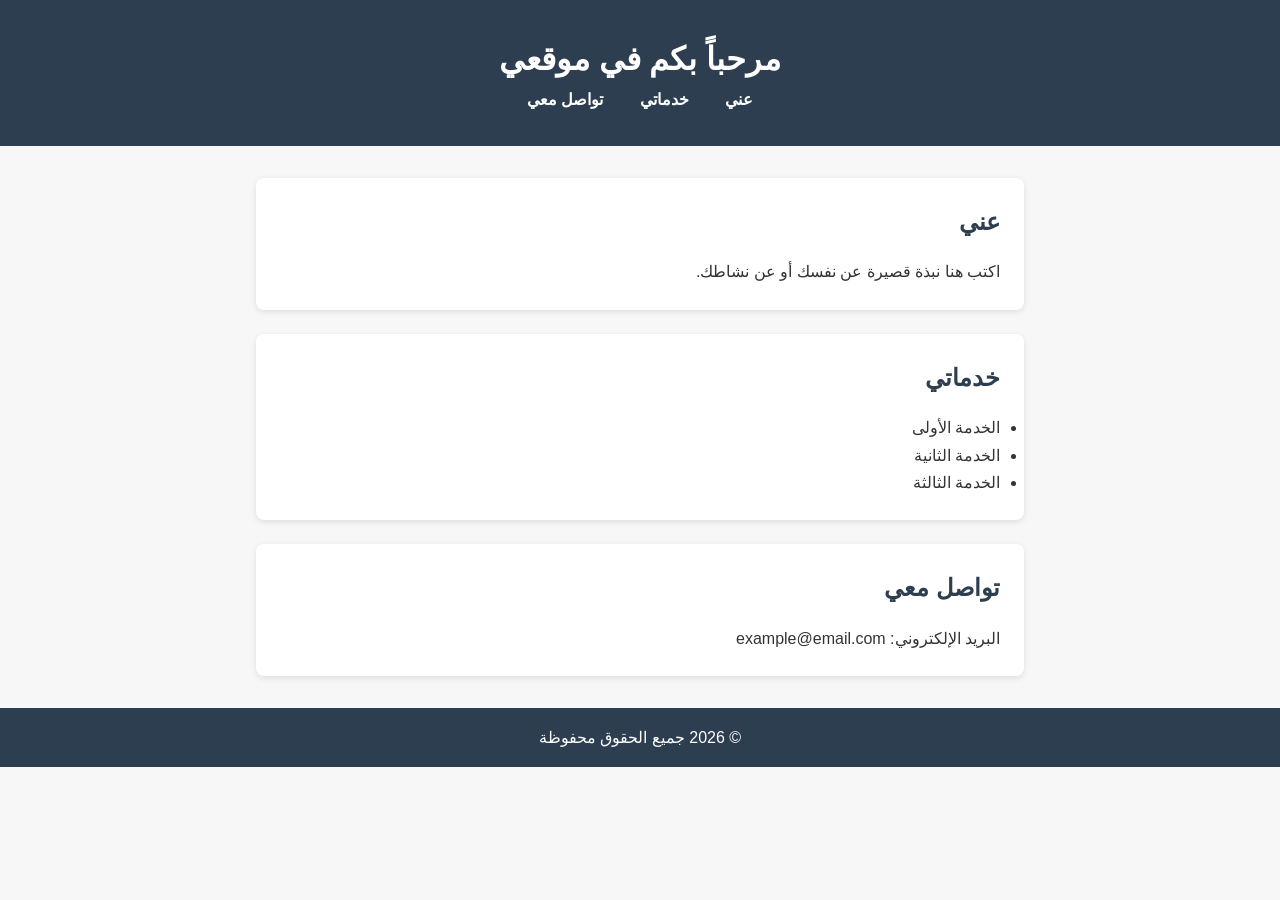
<file: my-website/index.html>
<!DOCTYPE html>
<html lang="ar" dir="rtl">
<head>
  <meta charset="UTF-8">
  <meta name="viewport" content="width=device-width, initial-scale=1.0">
  <meta name="description" content="موقعي الشخصي، تعرّف على خدماتي وأعمالي.">
  <title>موقعي الشخصي</title>
  <link rel="stylesheet" href="style.css">
</head>
<body>
  <header>
    <h1>مرحباً بكم في موقعي</h1>
    <nav>
      <a href="#about">عني</a>
      <a href="#services">خدماتي</a>
      <a href="#contact">تواصل معي</a>
    </nav>
  </header>

  <main>
    <section id="about">
      <h2>عني</h2>
      <p>اكتب هنا نبذة قصيرة عن نفسك أو عن نشاطك.</p>
    </section>

    <section id="services">
      <h2>خدماتي</h2>
      <ul>
        <li>الخدمة الأولى</li>
        <li>الخدمة الثانية</li>
        <li>الخدمة الثالثة</li>
      </ul>
    </section>

    <section id="contact">
      <h2>تواصل معي</h2>
      <p>البريد الإلكتروني: example@email.com</p>
    </section>
  </main>

  <footer>
    <p>&copy; 2026 جميع الحقوق محفوظة</p>
  </footer>
</body>
</html>
</file>
<file: my-website/style.css>
* {
  margin: 0;
  padding: 0;
  box-sizing: border-box;
}

body {
  font-family: Tahoma, Arial, sans-serif;
  line-height: 1.7;
  color: #333;
  background-color: #f7f7f7;
}

header {
  background-color: #2c3e50;
  color: white;
  text-align: center;
  padding: 2rem 1rem;
}

nav a {
  color: white;
  margin: 0 1rem;
  text-decoration: none;
  font-weight: bold;
}

nav a:hover {
  text-decoration: underline;
}

main {
  max-width: 800px;
  margin: 2rem auto;
  padding: 0 1rem;
}

section {
  background: white;
  padding: 1.5rem;
  margin-bottom: 1.5rem;
  border-radius: 8px;
  box-shadow: 0 2px 6px rgba(0, 0, 0, 0.1);
}

h2 {
  color: #2c3e50;
  margin-bottom: 1rem;
}

footer {
  text-align: center;
  padding: 1rem;
  background-color: #2c3e50;
  color: white;
}

/* تصميم مناسب للجوال */
@media (max-width: 600px) {
  nav a {
    display: block;
    margin: 0.5rem 0;
  }
}
</file>
